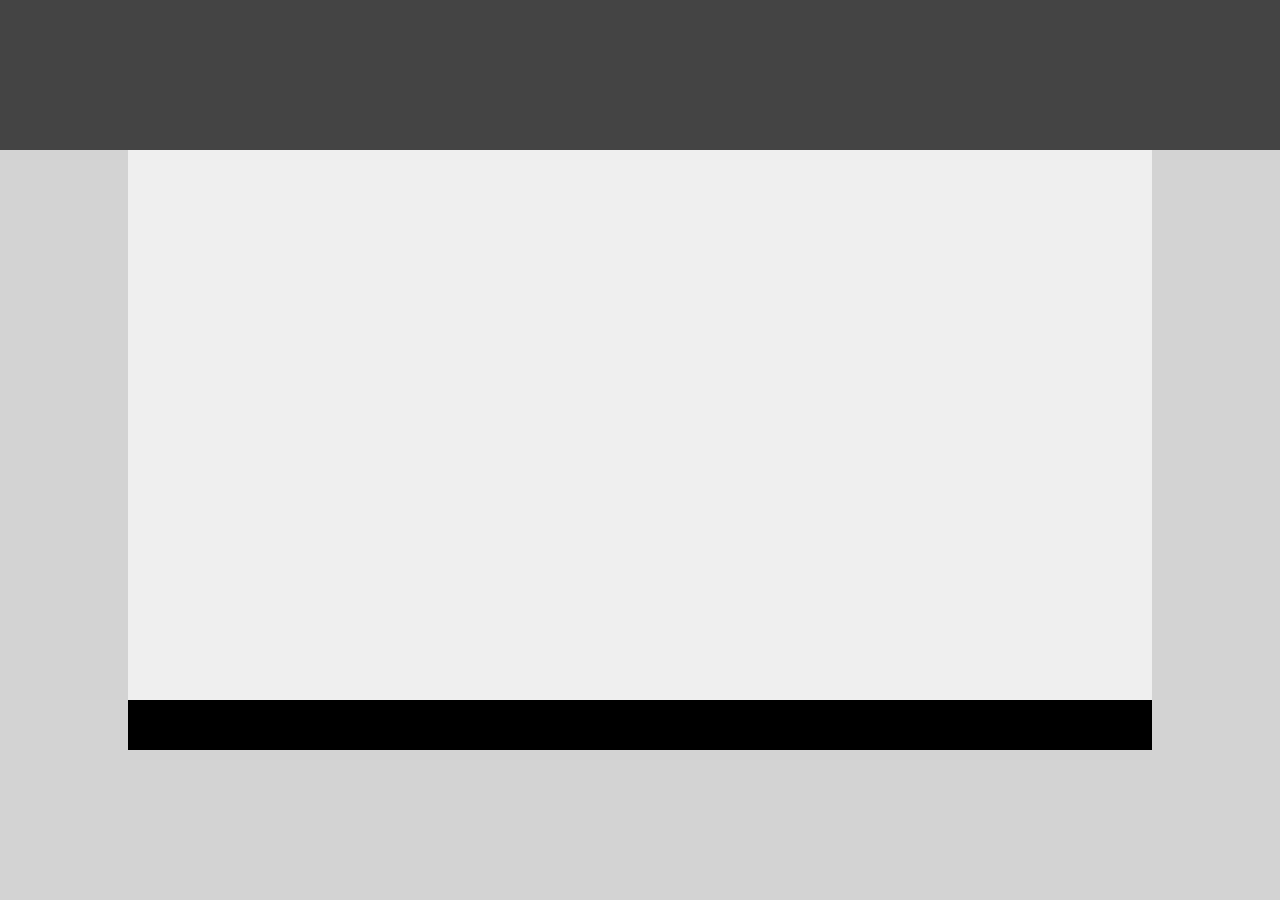
<file: first/index.html>
<!DOCTYPE html>
<html>
  <head>
    <link rel="stylesheet" type="text/css" href="style.css">
    <meta charset="utf-8">
    <title>FIRST</title>
  </head>
  <body>

    <header></header>

      <div class="container">
        <div class="box"></div>
      </div>

      <footer></footer>

      <!--<div>
        <footer></footer>
      </div> -->

  </body>
</html>
</file>
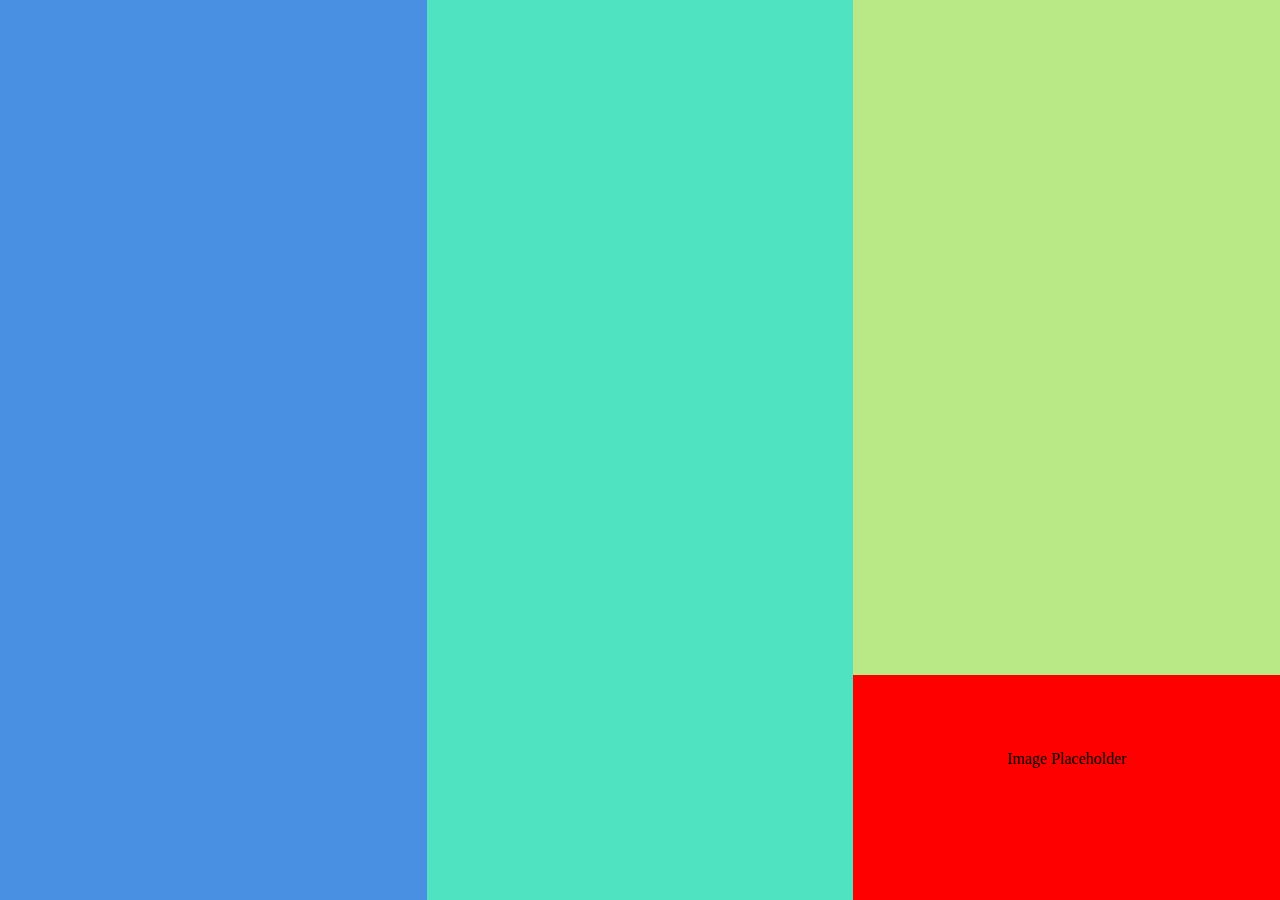
<file: second/index.html>
<!DOCTYPE html>
<html>
  <head>
    <link rel="stylesheet" type="text/css" href="style.css">
    <meta charset="utf-8">
    <title></title>
  </head>
  <body>

    <div class="wrapper">

      <div class="blue"></div>

      <div class="teal"></div>

      <div class="green">
        <div class="red">
          <p>Image Placeholder</p>
        </div>
      </div>

      </div>

  </body>
</html>
</file>
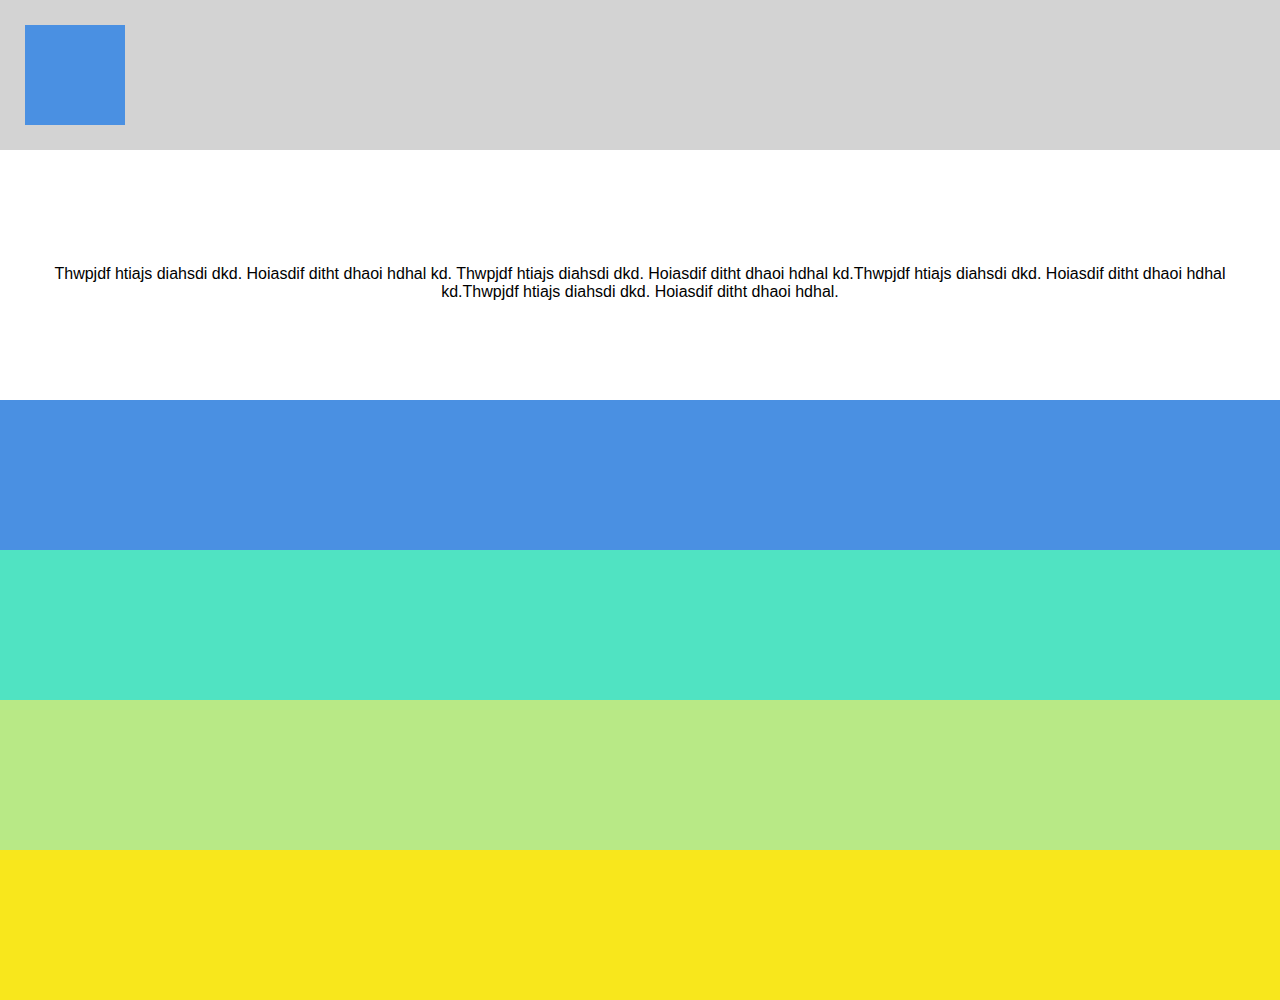
<file: third/index.html>
<!DOCTYPE html>
<html>
  <head>
    <link rel="stylesheet" type="text/css" href="style.css">
    <meta charset="utf-8">
    <title>Third</title>
  </head>
  <body>

      <header>
        <div class="blue-box"></div>
      </header>

      <div class="content">
        <p>Thwpjdf htiajs diahsdi dkd. Hoiasdif ditht dhaoi hdhal kd. Thwpjdf htiajs diahsdi dkd. Hoiasdif ditht dhaoi hdhal kd.Thwpjdf htiajs diahsdi dkd. Hoiasdif ditht dhaoi hdhal kd.Thwpjdf htiajs diahsdi dkd. Hoiasdif ditht dhaoi hdhal. </p>
      </div>

      <div class="blue"></div>
      <div class="teal"></div>
      <div class="green"></div>
      <div class="yellow"></div>

  </body>
</html>
</file>
<file: first/style.css>
* {
  box-sizing: border-box;
}

body {
  background-color: lightgrey;
  margin: 0;
}

header {
  width: 100%;
  height: 150px;
  background-color: #444444;
}

.container {
  width: 80%;
  margin: auto;
}

.box {
  height: 550px;
  background-color: #EFEFEF;
}

footer {
  width: 80%;
  height: 50px;
  background-color: black;
  margin: auto;
}
</file>
<file: second/style.css>
* {
  box-sizing: border-box;
}

body {
  margin: 0;
}

.wrapper {
  width: 100%;
}

.blue {
  background-color: #4A90E2;
  width: 33.33%;
  height: 100vh;
  float: left;
}

.teal {
  background-color: #50E3C2;
  width: 33.33%;
  height: 100vh;
  float: left;
}

.green {
  background-color: #B8E986;
  width: 33.33%;
  height: 100vh;
  float: right;
}

.red {
  background-color: red;
  width: 100%;
  height: 25vh;
  margin-top: 75vh;
  text-align: center;
}

p {
  padding-top: 75px;
}
</file>
<file: third/style.css>
* {
  box-sizing: border-box;
}

body {
  margin: 0;
}

header {
  width: 100%;
  height: 150px;
  background-color: lightgrey;
  margin: 0;
}


.blue-box {
  float: left;
  width: 100px;
  height: 100px;
  background-color: #4A90E2;
  z-index: 1;
  margin: 25px;
}

.content {
    font-family: arial;
    font-size: 16px;
    text-align: center;
    height: 250px;
    margin: 0 auto;
}

p {
  margin: 0;
  padding: 115px 25px;
}

.blue {
width: 100%;
height: 150px;
background-color: #4A90E2;
margin: 0;
}

.teal {
width: 100%;
height: 150px;
background-color: #50E3C2;
margin: 0;
}

.green {
width: 100%;
height: 150px;
background-color: #B8E986;
margin: 0;
}

.yellow {
width: 100%;
height: 150px;
background-color: #F8E71C;
margin: 0;
}
</file>
